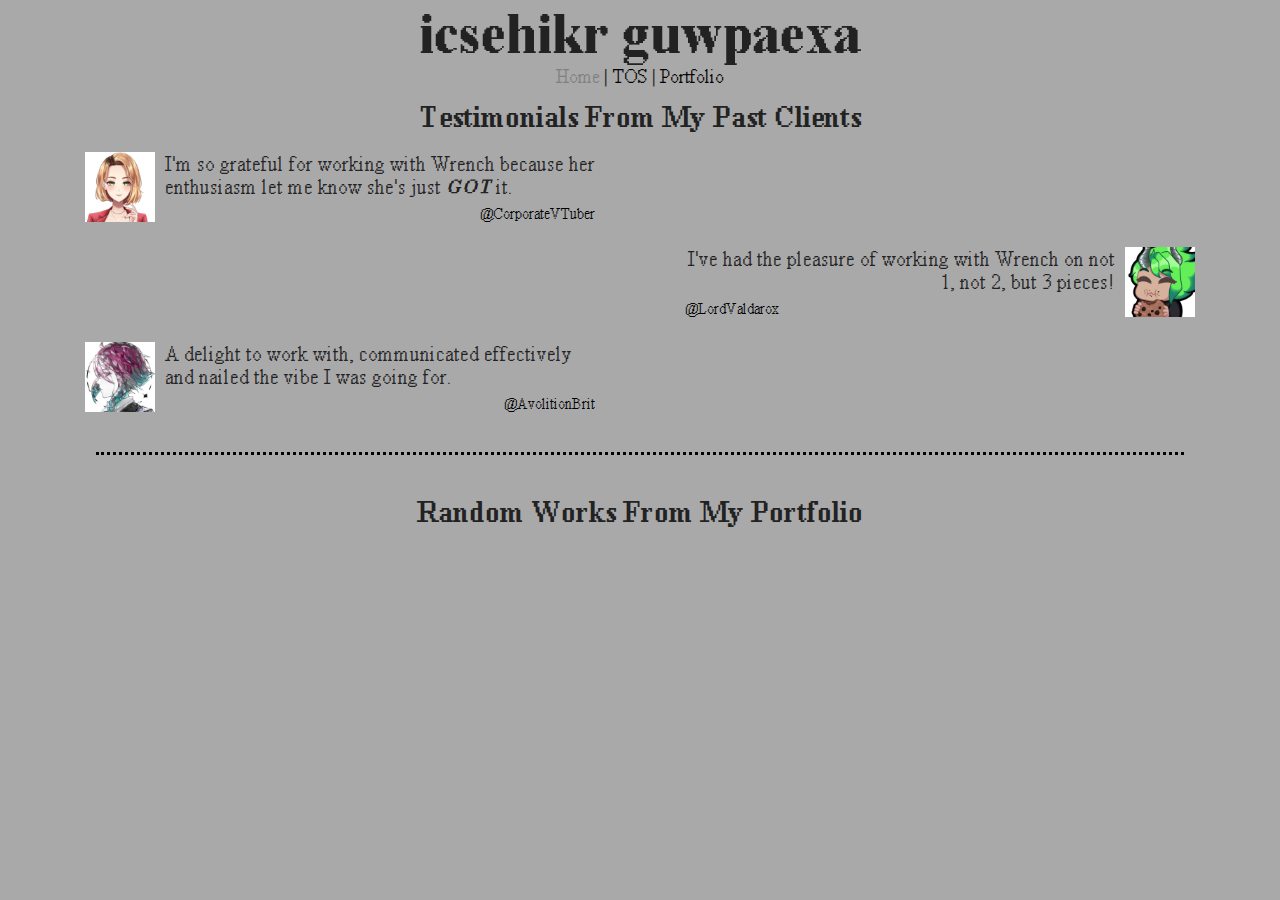
<file: index.html>
<!DOCTYPE HTML>
<head>
    <meta name="viewport" content="width=device-width, initial-scale=1.0">
    <link rel="stylesheet" href="resources/css/98.css">
    <link rel="stylesheet" href="resources/css/index.css" />
    <script src="resources/js/script.js"></script> 
    <title>Wrench's Basement</title>
</head>
<body onload="runOnLoad();">
    <div id="autoHeader" class="noselect" style="font-family: times_pix-bold;font-size: 42pt;text-align: center;">
        Wrench's Basement 
    </div>
    <div style="text-align: center; font-size: 14pt;">
        <a href="index.html" class="active">Home</a> | <a href="tos.html">TOS</a> | <a href="https://drive.google.com/drive/folders/1An__nIqnAx_NNhNV30Vr0ukJMiQ4iKtY?usp=drive_link" target="_blank">Portfolio</a>
    </div>
    <br>
    <div class="pageHeader">Testimonials From My Past Clients</div><br>
    <div class="testimonials" id="testimonials"></div>
    <div class="driveWidget">
        <div class="pageHeader">Random Works From My Portfolio</div><br>
        <div class="drive_container">
            <iframe id="randomCommission0" style="margin-left: -95px; margin-top: -12px;" height="45" width="500" frameborder="0"></iframe>    
        </div>
        <br>
        <div class="drive_container">
            <iframe id="randomCommission1" style="margin-left: -95px; margin-top: -12px;" height="45" width="500" frameborder="0"></iframe>    
        </div>
    </div>
</body>
</html>
</file>
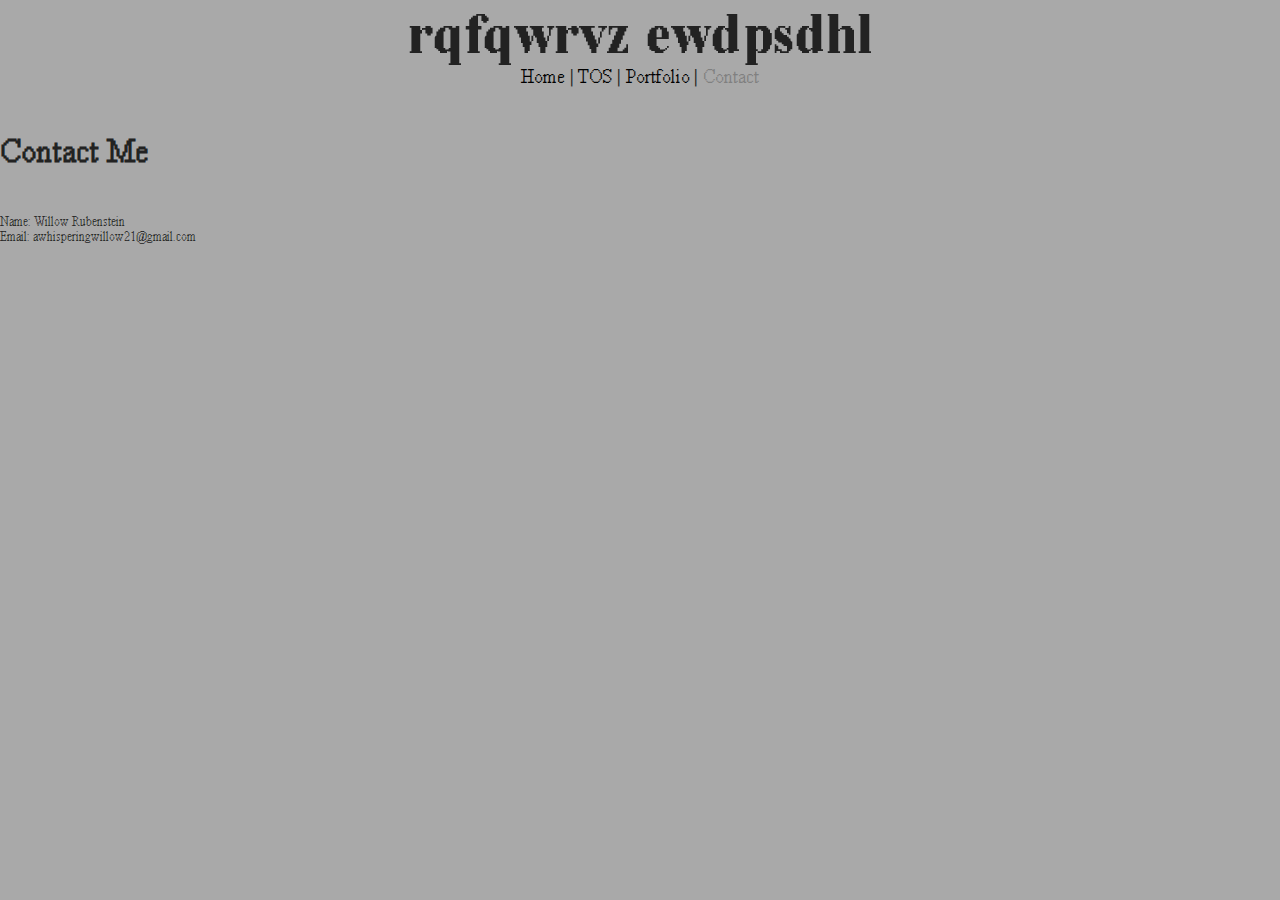
<file: contact.html>
<!DOCTYPE HTML>
<head>
    <meta name="viewport" content="width=device-width, initial-scale=1.0">
    <link rel="stylesheet" href="resources/css/98.css">
    <link rel="stylesheet" href="resources/css/index.css" />
    <script src="resources/js/script.js"></script> 
    <title>Wrench's Basement</title>
</head>
<body onload="runOnLoad();">
    <div id="autoHeader" class="noselect" style="font-family: times_pix-bold;font-size: 42pt;text-align: center;">
        Wrench's Basement 
    </div>
    <div style="text-align: center; font-size: 14pt;">
        <a href="index.html">Home</a> | <a href="tos.html">TOS</a> | <a href="https://drive.google.com/drive/folders/1An__nIqnAx_NNhNV30Vr0ukJMiQ4iKtY?usp=drive_link" target="_blank">Portfolio</a> | <a href="contact.html" class="active">Contact</a>
    </div>
    <br>
    <h3>Contact Me</h3><br/>
    Name: Willow Rubenstein<br/>
    Email: awhisperingwillow21@gmail.com

</body>
</html>
</file>
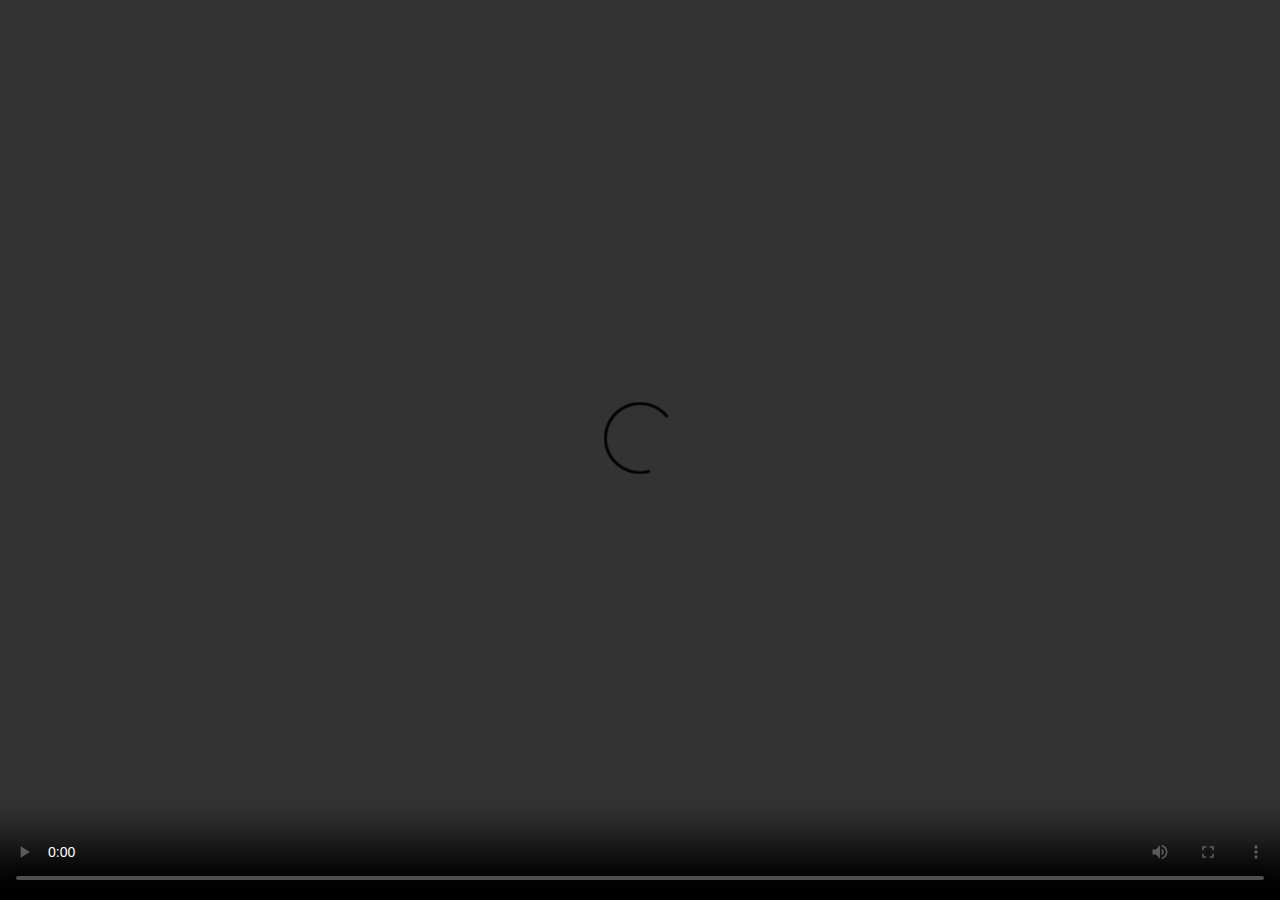
<file: omoriContainer.html>
<!DOCTYPE html>
<html lang="en">

<head>
  <meta charset="utf-8">
  <meta name="viewport" content="width=device-width, initial-scale=1">
</head>

<body>

  <title>video player</title>
  <style type="text/css">
    body {
        margin: 0;
    }
    .video-container{
        position: absolute;
        margin: auto;
        width: 480px;
        height: 480px;
        
        background: black;
        
        overflow: hidden;
        clip-path: 0 0;
        transform: translatez(0);
        }
    video {
        transform: translatez(0);
        position: absolute;
        top: -100%;
        bottom: -100%;
        left: -100%;
        right: -100%;    

        margin: auto;

        min-width: 100%;
        min-height: 100%;
    }
  </style>
    <div class="videoContainer">
        <video 
            src="https://space-hey-files.s3.eu-west-1.amazonaws.com/Bad+End+Credits+Draft+4.webm" 
            type="video/mp4" 
            autoplay="autoplay" 
            controls
            playsinline 
            loop="loop" 
            preload="auto" 
        >
        </video>
    </div>

</body>

</html>
</file>
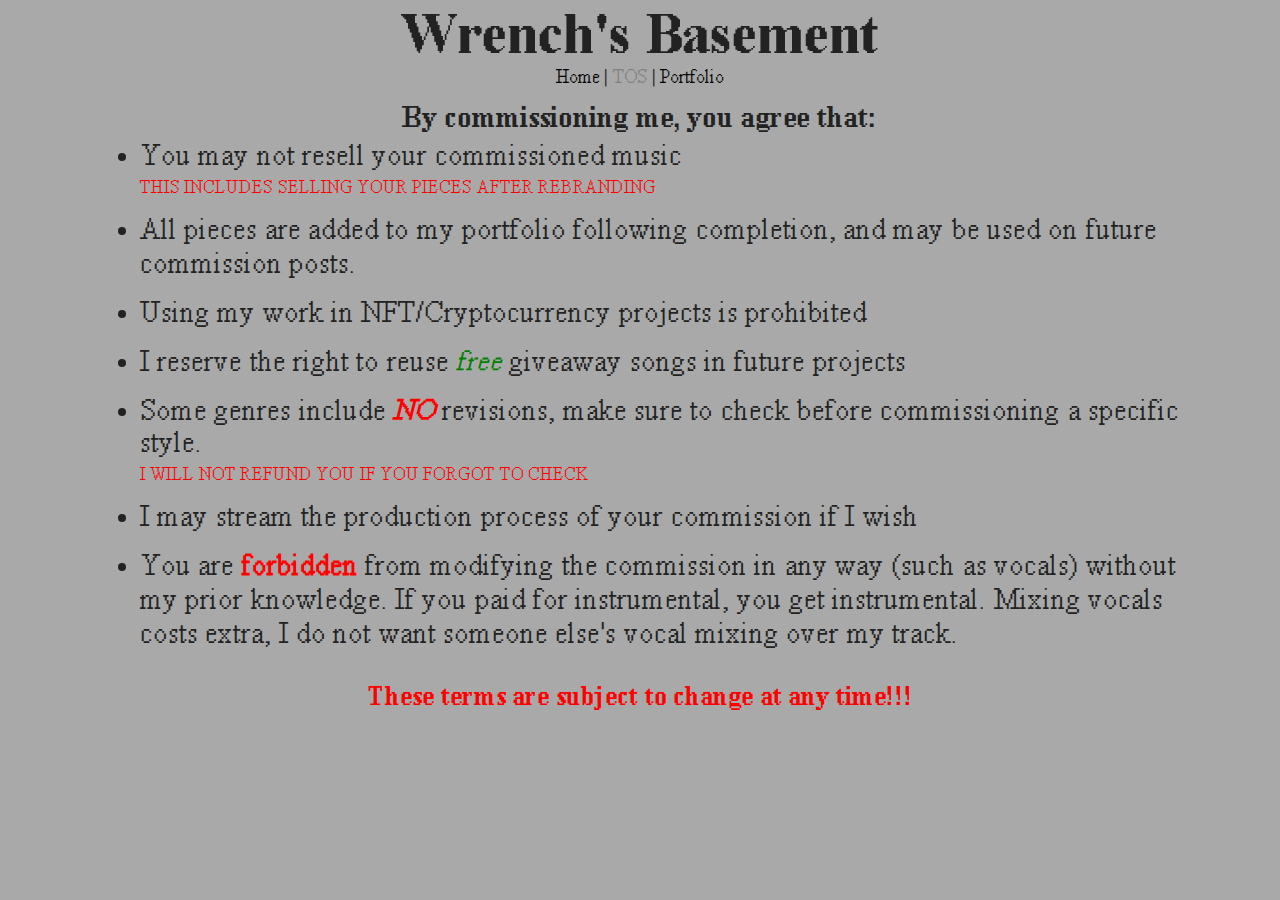
<file: tos.html>
<!DOCTYPE HTML>
<head>
    <meta name="viewport" content="width=device-width, initial-scale=1.0">
    <link rel="stylesheet" href="resources/css/98.css">
    <link rel="stylesheet" href="resources/css/index.css" />
    <script src="resources/js/script.js"></script> 
    <title>Wrench's Basement</title>
</head>
<body>
    <div id="autoHeader" class="noselect" style="font-family: times_pix-bold;font-size: 42pt;text-align: center;">
        Wrench's Basement 
    </div>
    <div style="text-align: center; font-size: 14pt;">
        <a href="index.html">Home</a> | <a href="tos.html" class="active">TOS</a> | <a href="https://drive.google.com/drive/folders/1An__nIqnAx_NNhNV30Vr0ukJMiQ4iKtY?usp=drive_link" target="_blank">Portfolio</a>
    </div>
    <br>
    <div class="pageHeader">
        By commissioning me, you agree that:
    </div>
    <div class="toscontainer">
        <div class="tostext">
            <ul>
                <li>You may not resell your commissioned music
                    <div style="font-size: 13pt; color: red; margin-top: 5px;">
                        THIS INCLUDES SELLING YOUR PIECES AFTER REBRANDING
                    </div>
                </li>
                <li>
                    All pieces are added to my portfolio following completion, and may be used on future commission posts.
                </li>
                <li>Using my work in NFT/Cryptocurrency projects is prohibited</li>
                <li>I reserve the right to reuse <i style="color: green;">free</i> giveaway songs in future projects</li>
                <li>
                    Some genres include <i><b style="color: red;">NO</b></i> revisions, make sure to check before commissioning a specific style. 
                    <div style="font-size: 13pt; color: red; margin-top: 5px;">
                        I WILL NOT REFUND YOU IF YOU FORGOT TO CHECK
                    </div> 
                </li>
                <li>
                    I may stream the production process of your commission if I wish
                </li>
                <li>
                    You are <b style="color: red;">forbidden</b> from modifying the commission in any way (such as vocals) without my prior knowledge.
                    If you paid for instrumental, you get instrumental. 
                    Mixing vocals costs extra, I do not want someone else's vocal mixing over my track.
                </li>
            </ul>
            <div style="font-family: times_pix-semibold; text-align: center; font-size: 20pt; color: red;">These terms are subject to change at any time!!!</div>
        </div>
    </div>
</body>
</html>
</file>
<file: resources/css/98.css>
/*! 98.css v0.1.18 - https://github.com/jdan/98.css */@font-face{font-family:"Pixelated MS Sans Serif";font-style:normal;font-weight:400;src:url(ms_sans_serif.woff) format("woff");src:url(ms_sans_serif.woff2) format("woff2")}@font-face{font-family:"Pixelated MS Sans Serif";font-style:normal;font-weight:700;src:url(ms_sans_serif_bold.woff) format("woff");src:url(ms_sans_serif_bold.woff2) format("woff2")}body{color:#222;font-family:Arial;font-size:12px}.title-bar,.window,button,input,label,option,select,textarea,ul.tree-view{-webkit-font-smoothing:none;font-family:"Pixelated MS Sans Serif",Arial;font-size:11px}h1{font-size:5rem}h2{font-size:2.5rem}h3{font-size:2rem}h4{font-size:1.5rem}u{border-bottom:.5px solid #222;text-decoration:none}button,input[type=reset],input[type=submit]{border:none;border-radius:0;box-sizing:border-box;min-height:23px;min-width:75px;padding:0 12px}.vertical-bar,button,input[type=reset],input[type=submit]{background:silver;box-shadow:inset -1px -1px #0a0a0a,inset 1px 1px #fff,inset -2px -2px grey,inset 2px 2px #dfdfdf}.vertical-bar{height:20px;width:4px}button:not(:disabled):active,input[type=reset]:not(:disabled):active,input[type=submit]:not(:disabled):active{box-shadow:inset -1px -1px #fff,inset 1px 1px #0a0a0a,inset -2px -2px #dfdfdf,inset 2px 2px grey;padding:2px 11px 0 13px}@media (not(hover)){button:not(:disabled):hover,input[type=reset]:not(:disabled):hover,input[type=submit]:not(:disabled):hover{box-shadow:inset -1px -1px #fff,inset 1px 1px #0a0a0a,inset -2px -2px #dfdfdf,inset 2px 2px grey}}button:focus,input[type=reset]:focus,input[type=submit]:focus{outline:1px dotted #000;outline-offset:-4px}button::-moz-focus-inner,input[type=reset]::-moz-focus-inner,input[type=submit]::-moz-focus-inner{border:0}:disabled,:disabled+label,input[readonly],input[readonly]+label{color:grey}:disabled+label,button:disabled,input[type=reset]:disabled,input[type=submit]:disabled{text-shadow:1px 1px 0 #fff}.window{background:silver;box-shadow:inset -1px -1px #0a0a0a,inset 1px 1px #dfdfdf,inset -2px -2px grey,inset 2px 2px #fff;padding:3px}.title-bar{align-items:center;background:linear-gradient(90deg,navy,#1084d0);display:flex;justify-content:space-between;padding:3px 2px 3px 3px}.title-bar.inactive{background:linear-gradient(90deg,grey,#b5b5b5)}.title-bar-text{color:#fff;font-weight:700;letter-spacing:0;margin-right:24px}.title-bar-controls{display:flex}.title-bar-controls button{display:block;min-height:14px;min-width:16px;padding:0}.title-bar-controls button:active{padding:0}.title-bar-controls button:focus{outline:none}.title-bar-controls button[aria-label=Minimize]{background-image:url("data:image/svg+xml;charset=utf-8,%3Csvg width='6' height='2' fill='none' xmlns='http://www.w3.org/2000/svg'%3E%3Cpath fill='%23000' d='M0 0h6v2H0z'/%3E%3C/svg%3E");background-position:bottom 3px left 4px;background-repeat:no-repeat}.title-bar-controls button[aria-label=Maximize]{background-image:url("data:image/svg+xml;charset=utf-8,%3Csvg width='9' height='9' fill='none' xmlns='http://www.w3.org/2000/svg'%3E%3Cpath fill-rule='evenodd' clip-rule='evenodd' d='M9 0H0v9h9V0zM8 2H1v6h7V2z' fill='%23000'/%3E%3C/svg%3E");background-position:top 2px left 3px;background-repeat:no-repeat}.title-bar-controls button[aria-label=Restore]{background-image:url("data:image/svg+xml;charset=utf-8,%3Csvg width='8' height='9' fill='none' xmlns='http://www.w3.org/2000/svg'%3E%3Cpath fill='%23000' d='M2 0h6v2H2zM7 2h1v4H7zM2 2h1v1H2zM6 5h1v1H6zM0 3h6v2H0zM5 5h1v4H5zM0 5h1v4H0zM1 8h4v1H1z'/%3E%3C/svg%3E");background-position:top 2px left 3px;background-repeat:no-repeat}.title-bar-controls button[aria-label=Help]{background-image:url("data:image/svg+xml;charset=utf-8,%3Csvg width='6' height='9' fill='none' xmlns='http://www.w3.org/2000/svg'%3E%3Cpath fill='%23000' d='M0 1h2v2H0zM1 0h4v1H1zM4 1h2v2H4zM3 3h2v1H3zM2 4h2v2H2zM2 7h2v2H2z'/%3E%3C/svg%3E");background-position:top 2px left 5px;background-repeat:no-repeat}.title-bar-controls button[aria-label=Close]{background-image:url("data:image/svg+xml;charset=utf-8,%3Csvg width='8' height='7' fill='none' xmlns='http://www.w3.org/2000/svg'%3E%3Cpath fill-rule='evenodd' clip-rule='evenodd' d='M0 0h2v1h1v1h2V1h1V0h2v1H7v1H6v1H5v1h1v1h1v1h1v1H6V6H5V5H3v1H2v1H0V6h1V5h1V4h1V3H2V2H1V1H0V0z' fill='%23000'/%3E%3C/svg%3E");background-position:top 3px left 4px;background-repeat:no-repeat;margin-left:2px}.status-bar{gap:1px;display:flex;margin:0 1px}.status-bar-field{box-shadow:inset -1px -1px #dfdfdf,inset 1px 1px grey;flex-grow:1;margin:0;padding:2px 3px}.window-body{margin:8px}fieldset{border-image:url("data:image/svg+xml;charset=utf-8,%3Csvg width='5' height='5' fill='gray' xmlns='http://www.w3.org/2000/svg'%3E%3Cpath fill-rule='evenodd' clip-rule='evenodd' d='M0 0h5v5H0V2h2v1h1V2H0' fill='%23fff'/%3E%3Cpath fill-rule='evenodd' clip-rule='evenodd' d='M0 0h4v4H0V1h1v2h2V1H0'/%3E%3C/svg%3E") 2;margin:0;padding:10px;padding-block-start:8px}legend{background:silver}.field-row{align-items:center;display:flex}[class^=field-row]+[class^=field-row]{margin-top:6px}.field-row>*+*{margin-left:6px}.field-row-stacked{display:flex;flex-direction:column}.field-row-stacked *+*{margin-top:6px}label{align-items:center;display:inline-flex}input[type=checkbox],input[type=radio]{appearance:none;-webkit-appearance:none;-moz-appearance:none;background:0;border:none;margin:0;opacity:0;position:fixed}input[type=checkbox]+label,input[type=radio]+label{line-height:13px}input[type=radio]+label{margin-left:18px;position:relative}input[type=radio]+label:before{background:url("data:image/svg+xml;charset=utf-8,%3Csvg width='12' height='12' fill='none' xmlns='http://www.w3.org/2000/svg'%3E%3Cpath fill-rule='evenodd' clip-rule='evenodd' d='M8 0H4v1H2v1H1v2H0v4h1v2h1V8H1V4h1V2h2V1h4v1h2V1H8V0z' fill='gray'/%3E%3Cpath fill-rule='evenodd' clip-rule='evenodd' d='M8 1H4v1H2v2H1v4h1v1h1V8H2V4h1V3h1V2h4v1h2V2H8V1z' fill='%23000'/%3E%3Cpath fill-rule='evenodd' clip-rule='evenodd' d='M9 3h1v1H9V3zm1 5V4h1v4h-1zm-2 2V9h1V8h1v2H8zm-4 0v1h4v-1H4zm0 0V9H2v1h2z' fill='%23DFDFDF'/%3E%3Cpath fill-rule='evenodd' clip-rule='evenodd' d='M11 2h-1v2h1v4h-1v2H8v1H4v-1H2v1h2v1h4v-1h2v-1h1V8h1V4h-1V2z' fill='%23fff'/%3E%3Cpath fill-rule='evenodd' clip-rule='evenodd' d='M4 2h4v1h1v1h1v4H9v1H8v1H4V9H3V8H2V4h1V3h1V2z' fill='%23fff'/%3E%3C/svg%3E");content:"";display:inline-block;height:12px;left:-18px;margin-right:6px;position:absolute;top:0;width:12px}input[type=radio]:active+label:before{background:url("data:image/svg+xml;charset=utf-8,%3Csvg width='12' height='12' fill='none' xmlns='http://www.w3.org/2000/svg'%3E%3Cpath fill-rule='evenodd' clip-rule='evenodd' d='M8 0H4v1H2v1H1v2H0v4h1v2h1V8H1V4h1V2h2V1h4v1h2V1H8V0z' fill='gray'/%3E%3Cpath fill-rule='evenodd' clip-rule='evenodd' d='M8 1H4v1H2v2H1v4h1v1h1V8H2V4h1V3h1V2h4v1h2V2H8V1z' fill='%23000'/%3E%3Cpath fill-rule='evenodd' clip-rule='evenodd' d='M9 3h1v1H9V3zm1 5V4h1v4h-1zm-2 2V9h1V8h1v2H8zm-4 0v1h4v-1H4zm0 0V9H2v1h2z' fill='%23DFDFDF'/%3E%3Cpath fill-rule='evenodd' clip-rule='evenodd' d='M11 2h-1v2h1v4h-1v2H8v1H4v-1H2v1h2v1h4v-1h2v-1h1V8h1V4h-1V2z' fill='%23fff'/%3E%3Cpath fill-rule='evenodd' clip-rule='evenodd' d='M4 2h4v1h1v1h1v4H9v1H8v1H4V9H3V8H2V4h1V3h1V2z' fill='silver'/%3E%3C/svg%3E")}input[type=radio]:checked+label:after{background:url("data:image/svg+xml;charset=utf-8,%3Csvg width='4' height='4' fill='none' xmlns='http://www.w3.org/2000/svg'%3E%3Cpath fill-rule='evenodd' clip-rule='evenodd' d='M3 0H1v1H0v2h1v1h2V3h1V1H3V0z' fill='%23000'/%3E%3C/svg%3E");content:"";display:block;height:4px;left:-14px;position:absolute;top:4px;width:4px}input[type=checkbox]:focus+label,input[type=radio]:focus+label{outline:1px dotted #000}input[type=radio][disabled]+label:before{background:url("data:image/svg+xml;charset=utf-8,%3Csvg width='12' height='12' fill='none' xmlns='http://www.w3.org/2000/svg'%3E%3Cpath fill-rule='evenodd' clip-rule='evenodd' d='M8 0H4v1H2v1H1v2H0v4h1v2h1V8H1V4h1V2h2V1h4v1h2V1H8V0z' fill='gray'/%3E%3Cpath fill-rule='evenodd' clip-rule='evenodd' d='M8 1H4v1H2v2H1v4h1v1h1V8H2V4h1V3h1V2h4v1h2V2H8V1z' fill='%23000'/%3E%3Cpath fill-rule='evenodd' clip-rule='evenodd' d='M9 3h1v1H9V3zm1 5V4h1v4h-1zm-2 2V9h1V8h1v2H8zm-4 0v1h4v-1H4zm0 0V9H2v1h2z' fill='%23DFDFDF'/%3E%3Cpath fill-rule='evenodd' clip-rule='evenodd' d='M11 2h-1v2h1v4h-1v2H8v1H4v-1H2v1h2v1h4v-1h2v-1h1V8h1V4h-1V2z' fill='%23fff'/%3E%3Cpath fill-rule='evenodd' clip-rule='evenodd' d='M4 2h4v1h1v1h1v4H9v1H8v1H4V9H3V8H2V4h1V3h1V2z' fill='silver'/%3E%3C/svg%3E")}input[type=radio][disabled]:checked+label:after{background:url("data:image/svg+xml;charset=utf-8,%3Csvg width='4' height='4' fill='none' xmlns='http://www.w3.org/2000/svg'%3E%3Cpath fill-rule='evenodd' clip-rule='evenodd' d='M3 0H1v1H0v2h1v1h2V3h1V1H3V0z' fill='gray'/%3E%3C/svg%3E")}input[type=checkbox]+label{margin-left:19px;position:relative}input[type=checkbox]+label:before{background:#fff;box-shadow:inset -1px -1px #fff,inset 1px 1px grey,inset -2px -2px #dfdfdf,inset 2px 2px #0a0a0a;content:"";display:inline-block;height:13px;left:-19px;margin-right:6px;position:absolute;width:13px}input[type=checkbox]:active+label:before{background:silver}input[type=checkbox]:checked+label:after{background:url("data:image/svg+xml;charset=utf-8,%3Csvg width='7' height='7' fill='none' xmlns='http://www.w3.org/2000/svg'%3E%3Cpath fill-rule='evenodd' clip-rule='evenodd' d='M7 0H6v1H5v1H4v1H3v1H2V3H1V2H0v3h1v1h1v1h1V6h1V5h1V4h1V3h1V0z' fill='%23000'/%3E%3C/svg%3E");content:"";display:block;height:7px;left:-16px;position:absolute;top:3px;width:7px}input[type=checkbox][disabled]+label:before{background:silver}input[type=checkbox][disabled]:checked+label:after{background:url("data:image/svg+xml;charset=utf-8,%3Csvg width='7' height='7' fill='none' xmlns='http://www.w3.org/2000/svg'%3E%3Cpath fill-rule='evenodd' clip-rule='evenodd' d='M7 0H6v1H5v1H4v1H3v1H2V3H1V2H0v3h1v1h1v1h1V6h1V5h1V4h1V3h1V0z' fill='gray'/%3E%3C/svg%3E")}input[type=email],input[type=number],input[type=password],input[type=text]{-webkit-appearance:none;-moz-appearance:none;appearance:none;border:none;border-radius:0}input[type=email],input[type=number],input[type=password],input[type=text],select{background-color:#fff;box-shadow:inset -1px -1px #fff,inset 1px 1px grey,inset -2px -2px #dfdfdf,inset 2px 2px #0a0a0a;box-sizing:border-box;padding:3px 4px}select,textarea{border:none}textarea{-webkit-appearance:none;-moz-appearance:none;appearance:none;background-color:#fff;border-radius:0;box-shadow:inset -1px -1px #fff,inset 1px 1px grey,inset -2px -2px #dfdfdf,inset 2px 2px #0a0a0a;box-sizing:border-box;padding:3px 4px}input[type=email],input[type=password],input[type=text],select{height:21px}input[type=number]{height:22px}input[type=email],input[type=number],input[type=password],input[type=text]{line-height:2}input[type=email]:disabled,input[type=email]:read-only,input[type=number]:disabled,input[type=number]:read-only,input[type=password]:disabled,input[type=password]:read-only,input[type=text]:disabled,input[type=text]:read-only,textarea:disabled{background-color:silver}select{appearance:none;-webkit-appearance:none;-moz-appearance:none;background-image:url("data:image/svg+xml;charset=utf-8,%3Csvg width='16' height='17' fill='none' xmlns='http://www.w3.org/2000/svg'%3E%3Cpath fill-rule='evenodd' clip-rule='evenodd' d='M15 0H0v16h1V1h14V0z' fill='%23DFDFDF'/%3E%3Cpath fill-rule='evenodd' clip-rule='evenodd' d='M2 1H1v14h1V2h12V1H2z' fill='%23fff'/%3E%3Cpath fill-rule='evenodd' clip-rule='evenodd' d='M16 17H0v-1h15V0h1v17z' fill='%23000'/%3E%3Cpath fill-rule='evenodd' clip-rule='evenodd' d='M15 1h-1v14H1v1h14V1z' fill='gray'/%3E%3Cpath fill='silver' d='M2 2h12v13H2z'/%3E%3Cpath fill-rule='evenodd' clip-rule='evenodd' d='M11 6H4v1h1v1h1v1h1v1h1V9h1V8h1V7h1V6z' fill='%23000'/%3E%3C/svg%3E");background-position:top 2px right 2px;background-repeat:no-repeat;border-radius:0;padding-right:32px;position:relative}input[type=email]:focus,input[type=number]:focus,input[type=password]:focus,input[type=text]:focus,select:focus,textarea:focus{outline:none}input[type=range]{-webkit-appearance:none;background:transparent;width:100%}input[type=range]:focus{outline:none}input[type=range]::-webkit-slider-thumb{-webkit-appearance:none;background:url("data:image/svg+xml;charset=utf-8,%3Csvg width='11' height='21' fill='none' xmlns='http://www.w3.org/2000/svg'%3E%3Cpath fill-rule='evenodd' clip-rule='evenodd' d='M0 0v16h2v2h2v2h1v-1H3v-2H1V1h9V0z' fill='%23fff'/%3E%3Cpath fill-rule='evenodd' clip-rule='evenodd' d='M1 1v15h1v1h1v1h1v1h2v-1h1v-1h1v-1h1V1z' fill='%23C0C7C8'/%3E%3Cpath fill-rule='evenodd' clip-rule='evenodd' d='M9 1h1v15H8v2H6v2H5v-1h2v-2h2z' fill='%2387888F'/%3E%3Cpath fill-rule='evenodd' clip-rule='evenodd' d='M10 0h1v16H9v2H7v2H5v1h1v-2h2v-2h2z' fill='%23000'/%3E%3C/svg%3E");height:21px;transform:translateY(-8px);width:11px}input[type=range].has-box-indicator::-webkit-slider-thumb{background:url("data:image/svg+xml;charset=utf-8,%3Csvg width='11' height='21' fill='none' xmlns='http://www.w3.org/2000/svg'%3E%3Cpath fill-rule='evenodd' clip-rule='evenodd' d='M0 0v20h1V1h9V0z' fill='%23fff'/%3E%3Cpath fill='%23C0C7C8' d='M1 1h8v18H1z'/%3E%3Cpath fill-rule='evenodd' clip-rule='evenodd' d='M9 1h1v19H1v-1h8z' fill='%2387888F'/%3E%3Cpath fill-rule='evenodd' clip-rule='evenodd' d='M10 0h1v21H0v-1h10z' fill='%23000'/%3E%3C/svg%3E");transform:translateY(-10px)}input[type=range]::-moz-range-thumb{background:url("data:image/svg+xml;charset=utf-8,%3Csvg width='11' height='21' fill='none' xmlns='http://www.w3.org/2000/svg'%3E%3Cpath fill-rule='evenodd' clip-rule='evenodd' d='M0 0v16h2v2h2v2h1v-1H3v-2H1V1h9V0z' fill='%23fff'/%3E%3Cpath fill-rule='evenodd' clip-rule='evenodd' d='M1 1v15h1v1h1v1h1v1h2v-1h1v-1h1v-1h1V1z' fill='%23C0C7C8'/%3E%3Cpath fill-rule='evenodd' clip-rule='evenodd' d='M9 1h1v15H8v2H6v2H5v-1h2v-2h2z' fill='%2387888F'/%3E%3Cpath fill-rule='evenodd' clip-rule='evenodd' d='M10 0h1v16H9v2H7v2H5v1h1v-2h2v-2h2z' fill='%23000'/%3E%3C/svg%3E");border:0;border-radius:0;height:21px;transform:translateY(2px);width:11px}input[type=range].has-box-indicator::-moz-range-thumb{background:url("data:image/svg+xml;charset=utf-8,%3Csvg width='11' height='21' fill='none' xmlns='http://www.w3.org/2000/svg'%3E%3Cpath fill-rule='evenodd' clip-rule='evenodd' d='M0 0v20h1V1h9V0z' fill='%23fff'/%3E%3Cpath fill='%23C0C7C8' d='M1 1h8v18H1z'/%3E%3Cpath fill-rule='evenodd' clip-rule='evenodd' d='M9 1h1v19H1v-1h8z' fill='%2387888F'/%3E%3Cpath fill-rule='evenodd' clip-rule='evenodd' d='M10 0h1v21H0v-1h10z' fill='%23000'/%3E%3C/svg%3E");transform:translateY(0)}input[type=range]::-webkit-slider-runnable-track{background:#000;border-bottom:1px solid grey;border-right:1px solid grey;box-shadow:1px 0 0 #fff,1px 1px 0 #fff,0 1px 0 #fff,-1px 0 0 #a9a9a9,-1px -1px 0 #a9a9a9,0 -1px 0 #a9a9a9,-1px 1px 0 #fff,1px -1px #a9a9a9;box-sizing:border-box;height:2px;width:100%}input[type=range]::-moz-range-track{background:#000;border-bottom:1px solid grey;border-right:1px solid grey;box-shadow:1px 0 0 #fff,1px 1px 0 #fff,0 1px 0 #fff,-1px 0 0 #a9a9a9,-1px -1px 0 #a9a9a9,0 -1px 0 #a9a9a9,-1px 1px 0 #fff,1px -1px #a9a9a9;box-sizing:border-box;height:2px;width:100%}.is-vertical{display:inline-block;height:150px;transform:translateY(50%);width:4px}.is-vertical>input[type=range]{height:4px;margin:0 16px 0 10px;transform:rotate(270deg) translateX(calc(-50% + 8px));transform-origin:left;width:150px}.is-vertical>input[type=range]::-webkit-slider-runnable-track{border-bottom:1px solid grey;border-left:1px solid grey;border-right:0;box-shadow:-1px 0 0 #fff,-1px 1px 0 #fff,0 1px 0 #fff,1px 0 0 #a9a9a9,1px -1px 0 #a9a9a9,0 -1px 0 #a9a9a9,1px 1px 0 #fff,-1px -1px #a9a9a9}.is-vertical>input[type=range]::-moz-range-track{border-bottom:1px solid grey;border-left:1px solid grey;border-right:0;box-shadow:-1px 0 0 #fff,-1px 1px 0 #fff,0 1px 0 #fff,1px 0 0 #a9a9a9,1px -1px 0 #a9a9a9,0 -1px 0 #a9a9a9,1px 1px 0 #fff,-1px -1px #a9a9a9}.is-vertical>input[type=range]::-webkit-slider-thumb{transform:translateY(-8px) scaleX(-1)}.is-vertical>input[type=range].has-box-indicator::-webkit-slider-thumb{transform:translateY(-10px) scaleX(-1)}.is-vertical>input[type=range]::-moz-range-thumb{transform:translateY(2px) scaleX(-1)}.is-vertical>input[type=range].has-box-indicator::-moz-range-thumb{transform:translateY(0) scaleX(-1)}select:focus{background-color:navy;color:#fff}select:focus option{background-color:#fff;color:#000}select:active{background-image:url("data:image/svg+xml;charset=utf-8,%3Csvg width='16' height='17' fill='none' xmlns='http://www.w3.org/2000/svg'%3E%3Cpath fill-rule='evenodd' clip-rule='evenodd' d='M0 0h16v17H0V0zm1 16h14V1H1v15z' fill='gray'/%3E%3Cpath fill='silver' d='M1 1h14v15H1z'/%3E%3Cpath fill-rule='evenodd' clip-rule='evenodd' d='M12 7H5v1h1v1h1v1h1v1h1v-1h1V9h1V8h1V7z' fill='%23000'/%3E%3C/svg%3E")}a{color:#00f}a:focus{outline:1px dotted #00f}ul.tree-view{background:#fff;box-shadow:inset -1px -1px #fff,inset 1px 1px grey,inset -2px -2px #dfdfdf,inset 2px 2px #0a0a0a;display:block;margin:0;padding:6px}ul.tree-view li{list-style-type:none}ul.tree-view a{color:#000;text-decoration:none}ul.tree-view a:focus{background-color:navy;color:#fff}ul.tree-view li,ul.tree-view ul{margin-top:3px}ul.tree-view ul{border-left:1px dotted grey;margin-left:16px;padding-left:16px}ul.tree-view ul>li{position:relative}ul.tree-view ul>li:before{border-bottom:1px dotted grey;content:"";display:block;left:-16px;position:absolute;top:6px;width:12px}ul.tree-view ul>li:last-child:after{background:#fff;bottom:0;content:"";display:block;left:-20px;position:absolute;top:7px;width:8px}ul.tree-view details{margin-top:0}ul.tree-view details[open] summary{margin-bottom:0}ul.tree-view ul details>summary:before{margin-left:-22px;position:relative;z-index:1}ul.tree-view details>summary:before{background-color:#fff;border:1px solid grey;content:"+";display:block;float:left;height:9px;line-height:8px;margin-right:5px;padding-left:1px;text-align:center;width:8px}ul.tree-view details[open]>summary:before{content:"-"}ul.tree-view details>summary::-webkit-details-marker,ul.tree-view details>summary::marker{content:""}pre{background:#fff;box-shadow:inset -1px -1px #fff,inset 1px 1px grey,inset -2px -2px #dfdfdf,inset 2px 2px #0a0a0a;display:block;margin:0;padding:12px 8px}code,code *{font-family:monospace}summary:focus{outline:1px dotted #000}::-webkit-scrollbar{width:16px}::-webkit-scrollbar:horizontal{height:17px}::-webkit-scrollbar-corner{background:#dfdfdf}::-webkit-scrollbar-track{background-image:url("data:image/svg+xml;charset=utf-8,%3Csvg width='2' height='2' fill='none' xmlns='http://www.w3.org/2000/svg'%3E%3Cpath fill-rule='evenodd' clip-rule='evenodd' d='M1 0H0v1h1v1h1V1H1V0z' fill='silver'/%3E%3Cpath fill-rule='evenodd' clip-rule='evenodd' d='M2 0H1v1H0v1h1V1h1V0z' fill='%23fff'/%3E%3C/svg%3E")}::-webkit-scrollbar-thumb{background-color:#dfdfdf;box-shadow:inset -1px -1px #0a0a0a,inset 1px 1px #fff,inset -2px -2px grey,inset 2px 2px #dfdfdf}::-webkit-scrollbar-button:horizontal:end:increment,::-webkit-scrollbar-button:horizontal:start:decrement,::-webkit-scrollbar-button:vertical:end:increment,::-webkit-scrollbar-button:vertical:start:decrement{display:block}::-webkit-scrollbar-button:vertical:start{background-image:url("data:image/svg+xml;charset=utf-8,%3Csvg width='16' height='17' fill='none' xmlns='http://www.w3.org/2000/svg'%3E%3Cpath fill-rule='evenodd' clip-rule='evenodd' d='M15 0H0v16h1V1h14V0z' fill='%23DFDFDF'/%3E%3Cpath fill-rule='evenodd' clip-rule='evenodd' d='M2 1H1v14h1V2h12V1H2z' fill='%23fff'/%3E%3Cpath fill-rule='evenodd' clip-rule='evenodd' d='M16 17H0v-1h15V0h1v17z' fill='%23000'/%3E%3Cpath fill-rule='evenodd' clip-rule='evenodd' d='M15 1h-1v14H1v1h14V1z' fill='gray'/%3E%3Cpath fill='silver' d='M2 2h12v13H2z'/%3E%3Cpath fill-rule='evenodd' clip-rule='evenodd' d='M8 6H7v1H6v1H5v1H4v1h7V9h-1V8H9V7H8V6z' fill='%23000'/%3E%3C/svg%3E");height:17px}::-webkit-scrollbar-button:vertical:end{background-image:url("data:image/svg+xml;charset=utf-8,%3Csvg width='16' height='17' fill='none' xmlns='http://www.w3.org/2000/svg'%3E%3Cpath fill-rule='evenodd' clip-rule='evenodd' d='M15 0H0v16h1V1h14V0z' fill='%23DFDFDF'/%3E%3Cpath fill-rule='evenodd' clip-rule='evenodd' d='M2 1H1v14h1V2h12V1H2z' fill='%23fff'/%3E%3Cpath fill-rule='evenodd' clip-rule='evenodd' d='M16 17H0v-1h15V0h1v17z' fill='%23000'/%3E%3Cpath fill-rule='evenodd' clip-rule='evenodd' d='M15 1h-1v14H1v1h14V1z' fill='gray'/%3E%3Cpath fill='silver' d='M2 2h12v13H2z'/%3E%3Cpath fill-rule='evenodd' clip-rule='evenodd' d='M11 6H4v1h1v1h1v1h1v1h1V9h1V8h1V7h1V6z' fill='%23000'/%3E%3C/svg%3E");height:17px}::-webkit-scrollbar-button:horizontal:start{background-image:url("data:image/svg+xml;charset=utf-8,%3Csvg width='16' height='17' fill='none' xmlns='http://www.w3.org/2000/svg'%3E%3Cpath fill-rule='evenodd' clip-rule='evenodd' d='M15 0H0v16h1V1h14V0z' fill='%23DFDFDF'/%3E%3Cpath fill-rule='evenodd' clip-rule='evenodd' d='M2 1H1v14h1V2h12V1H2z' fill='%23fff'/%3E%3Cpath fill-rule='evenodd' clip-rule='evenodd' d='M16 17H0v-1h15V0h1v17z' fill='%23000'/%3E%3Cpath fill-rule='evenodd' clip-rule='evenodd' d='M15 1h-1v14H1v1h14V1z' fill='gray'/%3E%3Cpath fill='silver' d='M2 2h12v13H2z'/%3E%3Cpath fill-rule='evenodd' clip-rule='evenodd' d='M9 4H8v1H7v1H6v1H5v1h1v1h1v1h1v1h1V4z' fill='%23000'/%3E%3C/svg%3E");width:16px}::-webkit-scrollbar-button:horizontal:end{background-image:url("data:image/svg+xml;charset=utf-8,%3Csvg width='16' height='17' fill='none' xmlns='http://www.w3.org/2000/svg'%3E%3Cpath fill-rule='evenodd' clip-rule='evenodd' d='M15 0H0v16h1V1h14V0z' fill='%23DFDFDF'/%3E%3Cpath fill-rule='evenodd' clip-rule='evenodd' d='M2 1H1v14h1V2h12V1H2z' fill='%23fff'/%3E%3Cpath fill-rule='evenodd' clip-rule='evenodd' d='M16 17H0v-1h15V0h1v17z' fill='%23000'/%3E%3Cpath fill-rule='evenodd' clip-rule='evenodd' d='M15 1h-1v14H1v1h14V1z' fill='gray'/%3E%3Cpath fill='silver' d='M2 2h12v13H2z'/%3E%3Cpath fill-rule='evenodd' clip-rule='evenodd' d='M7 4H6v7h1v-1h1V9h1V8h1V7H9V6H8V5H7V4z' fill='%23000'/%3E%3C/svg%3E");width:16px}
/*# sourceMappingURL=98.css.map */
</file>
<file: resources/css/index.css>
@font-face {
    font-family: times_pix;
    src: url("../font/times_reg.woff");
}

@font-face {
    font-family: times_pix-semibold;
    src: url("../font/times_semi.woff");
}

@font-face {
    font-family: times_pix-bold;
    src: url("../font/times_bold.woff");
}

body {
    margin: 0;
    font-family: times_pix;
    background-color: darkgrey;
    overflow-x: hidden;
}

#autoHeader {
    position: relative;
    z-index: -100;
    width: fit-content;
    left: 50%;
    transform: translateX(-50%);
}

.noselect {
    -webkit-touch-callout: none;
    -webkit-user-select: none;
    -khtml-user-select: none;
    -moz-user-select: none;
    -ms-user-select: none;
    user-select: none;
    outline: 0;
}

.uiButton:hover {
    cursor: pointer;
}

.footer {
    margin-top: 30px;
    width: calc(100vw - 60px);
    margin-bottom: 30px;
}

.active:hover {
    opacity: .75;
}

#footerContainer {
    display: flex;
    flex-wrap: wrap;
    flex-direction: row;
    column-gap: 30px;
    justify-content: center;
}

::-webkit-scrollbar{
    width:16px;
    border-radius:1px;
} 
::-webkit-scrollbar-thumb{
    background-color:grey;
    border-radius:1px;
}
::-webkit-scrollbar-thumb:hover{
    background-color: darkgrey;
}
::-webkit-scrollbar-thumb:active{
    background-color:grey;
} 
::-webkit-scrollbar-track{
    border:10px gray solid;
    border-radius:1px;
    -webkit-box-shadow:inset 0 0 1px #1f1f1f;
}

red {
    color: red;
}

a {
    text-decoration: none;
    color: black;
}

a:hover {
    color: grey;
}

a:active {
    color: darkgrey;
}

li {
    margin: 0 0 15px 0;
}

.active {
    color: gray;
}

tleft {
    max-width: 100%;
    width: 510px;
    height: 70px;
    position: relative;
    grid-template-columns: 70px calc(100% - 70px);
}

tright {
    max-width: 100%;
    width: 510px;
    height: 70px;
    position: relative;
    align-self: right;
    justify-self: right;
    grid-template-columns: calc(100% - 70px) 70px;
    align-self: flex-end;
}

.testimonials {
    flex-basis: 100%;
    max-width: calc(100vw - 40px);
    width: 1110px;
    position: relative;
    left: 50%;
    transform: translateX(-50%);
    flex-wrap: wrap;
    display: flex;
    flex-direction: column;
    row-gap: 25px;
}

.ttestl {
    position: absolute;
    left: 80px;
    top: 0;
    width: calc(100% - 80px);
}

.tclientl {
    position: absolute;
    bottom: 0;
    right: 0;
}

.ttestr {
    width: calc(100% - 80px);
    position: absolute;
    top: 0;
    left: 0;
    text-align: right;
}

.tclientr {
    position: absolute;
    bottom: 0;
    left: 0;
}

@media screen and (max-width: 800px) {
    .ttestr {
        font-size: 11pt;
    }

    .ttestl {
        font-size: 11pt;
    }

    .tclientr {
        font-size: 9pt;
    } 

    .tclientl {
        font-size: 9pt;
    }
}

@media screen and (min-width: 900px) {
    .ttestr {
        font-size: 15pt;
    }

    .ttestl {
        font-size: 15pt;
    }

    .tclientr {
        font-size: 11pt;
    } 
    
    .tclientl {
        font-size: 11pt;
    }
}

tright img {
    position: absolute;
    right: 0;
}

.toscontainer {
    margin-top: -25px;
    max-width: calc(100vw - 30px);
    width: 1110px;
    position: relative;
    left: 50%;
    transform: translateX(-50%);
}

.driveWidget {
    text-align: center;
    font-size: 14pt;
    margin-top: 40px;
    border-top: 3px dotted black;
    width: calc(85vw);
    position: relative;
    left: 50%;
    transform: translateX(-50%);
    padding-top: 40px;
}

.drive_container {
    overflow: hidden;
    width: 320px;
    position: relative;
    left: 50%;
    transform: translateX(-50%);
}

.tostext {
    font-size: 22pt;
    margin: 0px 15px 0px 15px;
}

.pageHeader {
    text-align: center;
    font-size: 22pt;
    font-family: times_pix-semibold;
    margin-bottom: 5px;
}
</file>
